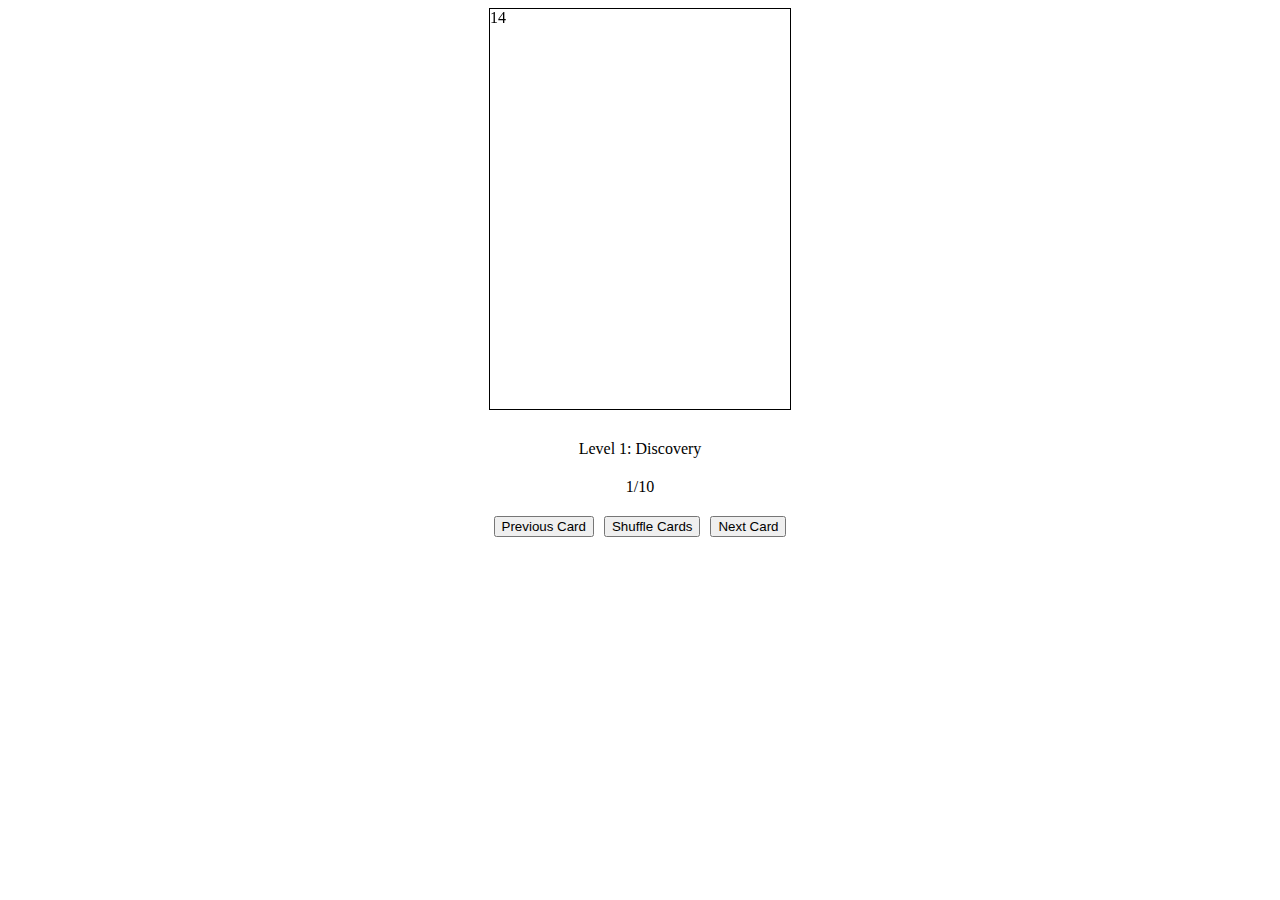
<file: index.html>
<!DOCTYPE html>
<html lang="en">
<head>
    <meta charset="UTF-8">
    <title>Card Deck</title>
    <link rel="stylesheet" href="style.css">
</head>
<body>
    <div id="main-container">
        <div id="card-container" class="card">
            <div class="card-front"></div>
            <div class="card-back"></div>
            <button id="edit-button" class="edit-button" style="display: none;">Edit</button>
        </div>
        <div id="level-display"></div>
        <div id="card-count"></div>
        <div id="button-container">
            <button id="prev-button">Previous Card</button>
            <button id="shuffle-button">Shuffle Cards</button>
            <button id="next-button">Next Card</button>
            <button id="show-results-button">Show Results</button>
        </div>
    </div>
    <script src="https://ajax.googleapis.com/ajax/libs/jquery/3.7.1/jquery.min.js"></script>
    <script src="index.js"></script>
</body>
</html>
</file>
<file: style.css>
#main-container {
    display: flex;
    flex-direction: column;
    align-items: center;
    justify-content: center;
}

#card-container {
    width: 300px;
    height: 400px;
    border: 1px solid black;
    display: flex;
    justify-content: center;
    align-items: center;
    margin-bottom: 20px;
    position: relative; /* This is added to be a reference for the absolute positioning of children */
}

.edit-button {
    position: absolute;
    transform: rotateY(180deg);
    top: 10px; /* Adjust to match your design */
    left: 10px; /* Adjust to match your design */
    /* Rest of your styles */
}

#level-display{
    text-align: center;
    margin: 10px 0;
}
#card-count {
    text-align: center;
    margin: 10px 0;
    margin-bottom: 20px;
}

#button-container {
    display: flex;
    justify-content: center;
}

button {
    margin: 0 5px; /* Adjusts margin between buttons */
}
.card {
    transition: transform 0.6s;
    transform-style: preserve-3d;
}

.card-front, .card-back {
    position: absolute;
    width: 100%;
    height: 100%;
    backface-visibility: hidden; /* Hide back of card when flipped */
}

.card-back {
    transform: rotateY(180deg);
}
#card-container.flipped {
    transform: rotateY(180deg);
}
</file>
